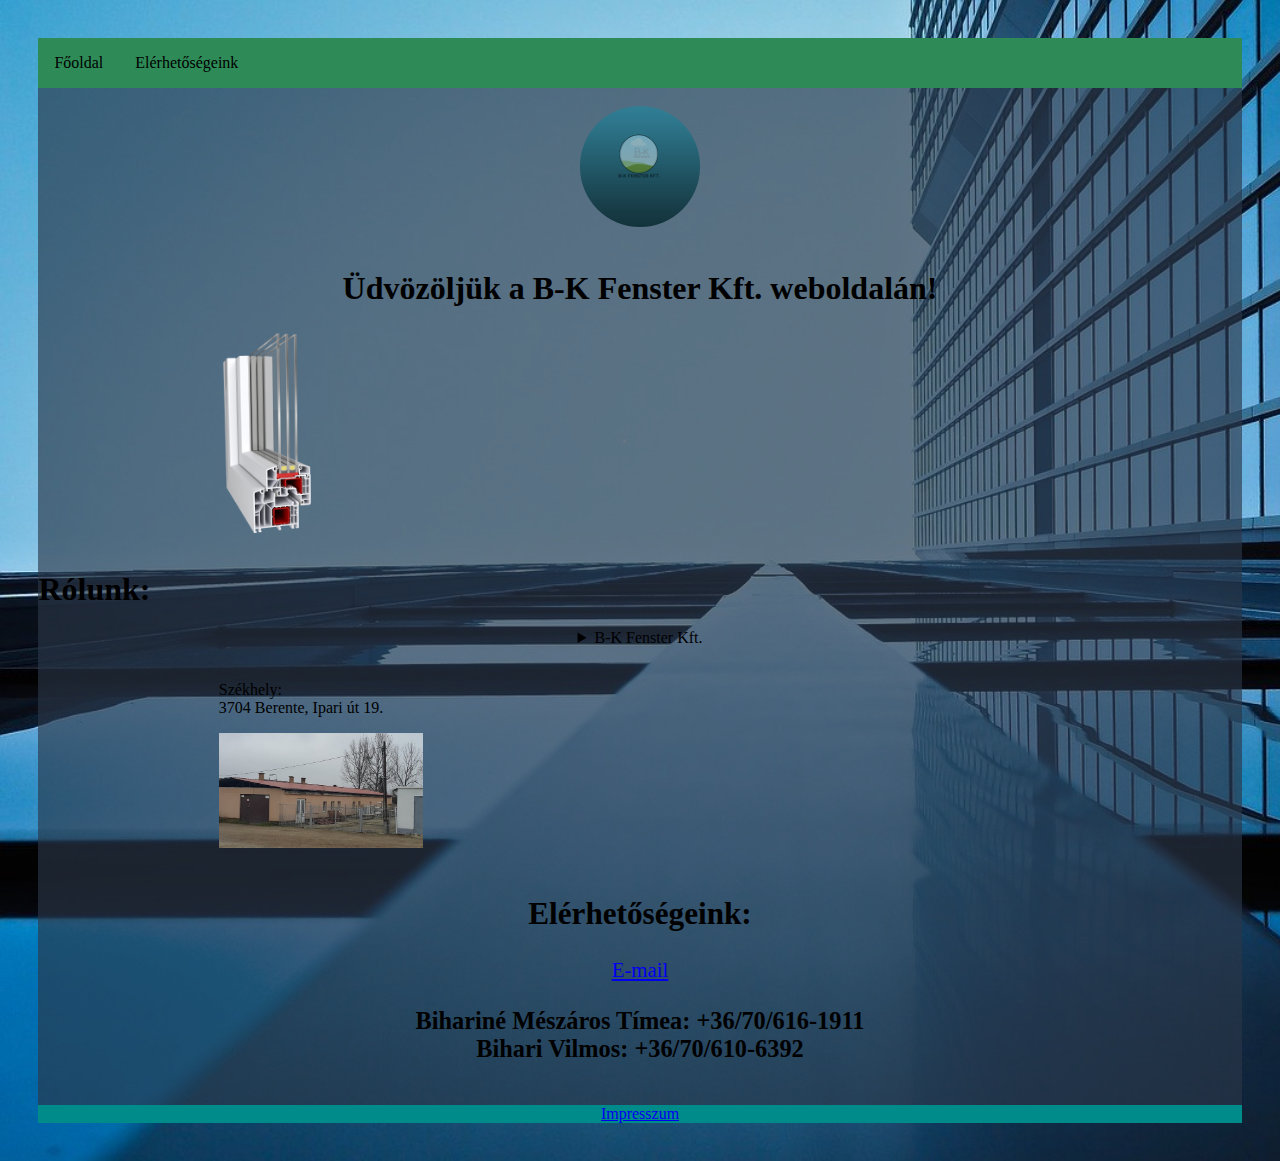
<file: index.html>
<!DOCTYPE html>
<html lang="hu">

<head>
    <meta charset="UTF-8">
    <meta http-equiv="X-UA-Compatible" content="IE=edge">
    <meta name="viewport" content="width=device-width, initial-scale=1.0">
    <title>B-K Fenster</title>
    <link rel="icon" href="B-K Fenster Kft..png" type="image/x-icon">
    <link rel="stylesheet" href="style.css">
</head>

<body>
    <div class="eg">
    <script src="main.js"></script>
    <div class="sidebar">
        <a href="index.html">Főoldal</a>
        <a href="#1">Elérhetőségeink</a>
    </div>
    <br>
    <div class="logo">
        <div class="borde">
            <img style="border-radius: 100px;" src="B-K Fenster Kft..png" alt=" B-K Fenster Kft. logója" width="10%">
        </div>
    </div>
    <br>
    <div class="üdv">
        <h1>Üdvözöljük a B-K Fenster Kft. weboldalán!</h1>
    </div>
    <div class="kiem">
        <div class="kep">
            <a href="#1">
                <img src="aluplast_ideal_8000_classicline.png" alt="Nyílászáró rendelése" width="20%">
            </a>
        </div>
        <div class="el">
            <div class="rend">
                <a href="#1">
                </a>
            </div>
        </div>
        <div class="2">
            <h1>Rólunk:</h1>
            <details style="text-align: center;">
                <summary>B-K Fenster Kft.</summary>
                <p>B-K Fenster Nyílászáró Gyártó és Forgalmazó Korlátolt Felelősségű Társaság </p>
            </details>
        </div>
        <br>
        <div class="szek">
            <p>Székhely:<br>3704 Berente, Ipari út 19.</p>
            <a href="https://goo.gl/maps/esY4o4RU97Hy5x4t8">
                <img src="271488229_1844745425913237_3237175580553083086_n.jpg" alt="Székhely" width="20%">
            </a>
        </div>
    </div>
    <br>
    <div id="1">
        <div class="email">
            <h2>Elérhetőségeink:</h2>
            <a href="mailto:office.bkfenster@gmail.com">E-mail</a>
            <h3>Bihariné Mészáros Tímea: +36/70/616-1911 <br> Bihari Vilmos: +36/70/610-6392
            </h3>
        </div>
    </div>
    <br>
    <footer>
        <a href="imp.html">Impresszum</a>
    </footer>
</div>
</body>

</html>
</file>
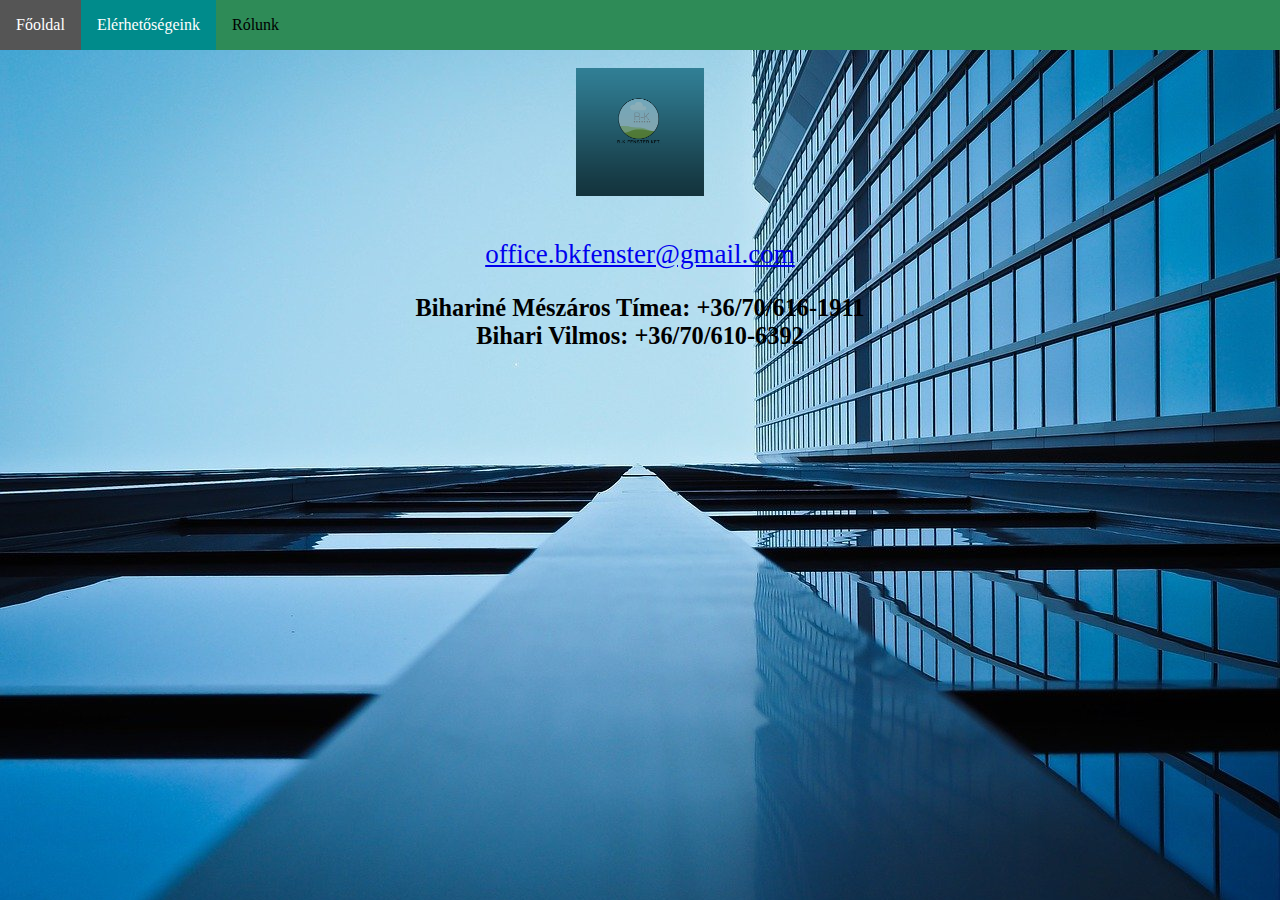
<file: elerhetosegeink.html>
<!DOCTYPE html>
<html lang="hu">
<head>
    <meta charset="UTF-8">
    <meta http-equiv="X-UA-Compatible" content="IE=edge">
    <meta name="viewport" content="width=device-width, initial-scale=1.0">
    <title>B-K Fenster</title> 
    <link rel="icon" href="B-K Fenster Kft..png" type="image/x-icon">
     <link rel="stylesheet" href="style.css">
</head>
<body>
<div class="sidebar">
        <a href="index.html">Főoldal</a>
        <a class="active href="elerhetosegeink.html">Elérhetőségeink</a>
        <a href="rolunk.html">Rólunk</a>
</div> 
<br>
<div class="logo">
        <a href="B-K Fenster Kft..png">
        <img src="B-K Fenster Kft..png" alt=" B-K Fenster Kft. logója" width="10%">
        </a>
        </div> 
        <br>
        <div class="el">
   
<div class="email">
        <p><a class="email" href="biharivilmo2007@gmail.com"><i class="icon-envelope"></i>office.bkfenster@gmail.com</a></p>
        <h3>Bihariné Mészáros Tímea: +36/70/616-1911 <br> Bihari Vilmos: +36/70/610-6392
        </h3>
        </div>
</body>
</html>
</file>
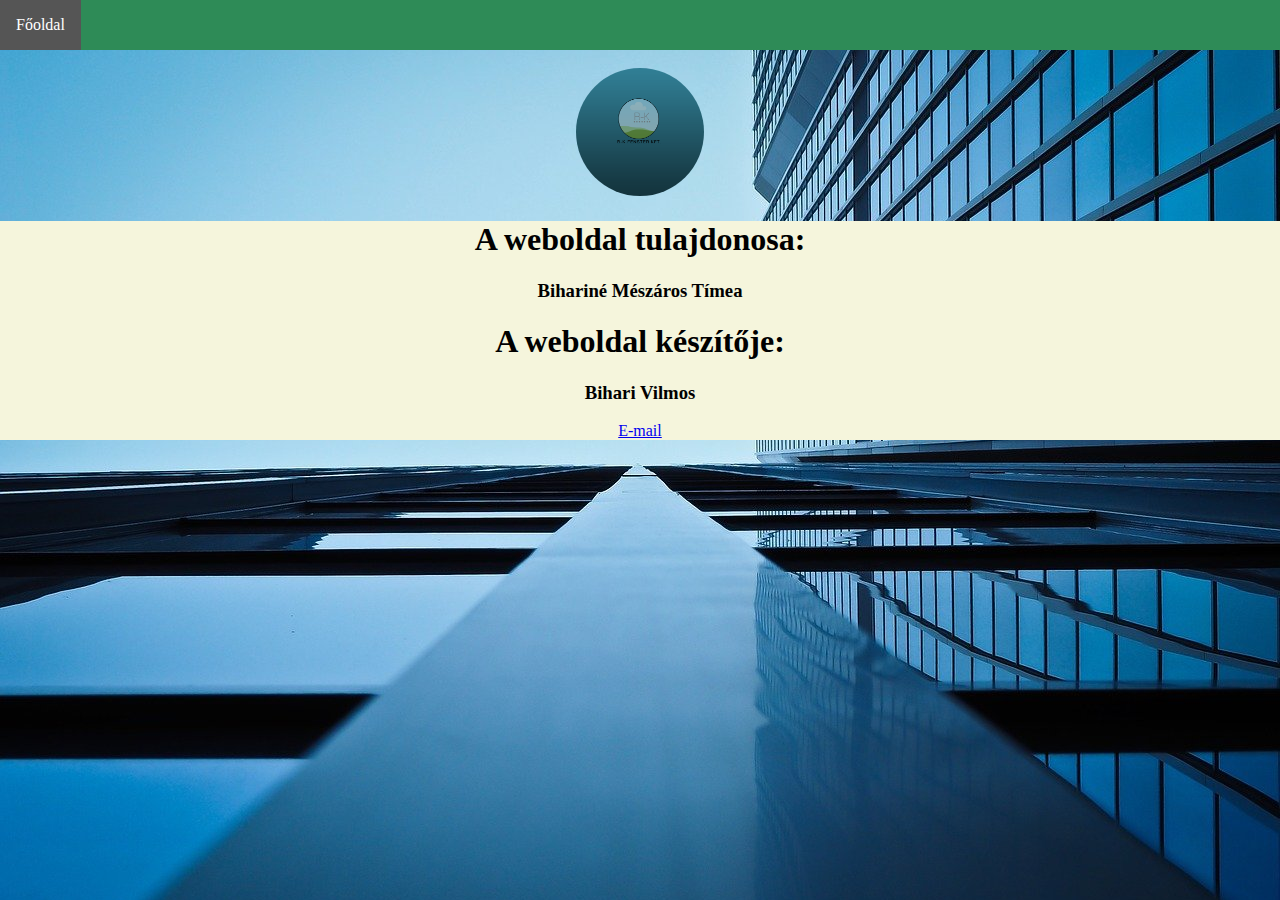
<file: imp.html>
<!DOCTYPE html>
<html lang="hu">

<head>
    <meta charset="UTF-8">
    <meta http-equiv="X-UA-Compatible" content="IE=edge">
    <meta name="viewport" content="width=device-width, initial-scale=1.0">
    <title>B-K Fenster</title>
    <link rel="icon" href="B-K Fenster Kft..png" type="image/x-icon">
    <link rel="stylesheet" href="style.css">
</head>

<body>

    <div class="sidebar">
        <a href="index.html">Főoldal</a>
    </div>
    <br>
    <div class="logo">
        <div class="borde">
            <img style="border-radius: 100px;" src="B-K Fenster Kft..png" alt=" B-K Fenster Kft. logója" width="10%">
        </div>
    </div>
    <div class="impr">
    <h1>A weboldal tulajdonosa:</h1>
    <h3>Bihariné Mészáros Tímea</h4>
    <h1> A weboldal készítője:</h1>
    <h3>Bihari Vilmos</h3>
    <a href="mailto:biharivilmo2007@gmail.com">E-mail</a>
    </div>
</body>

</html>
</file>
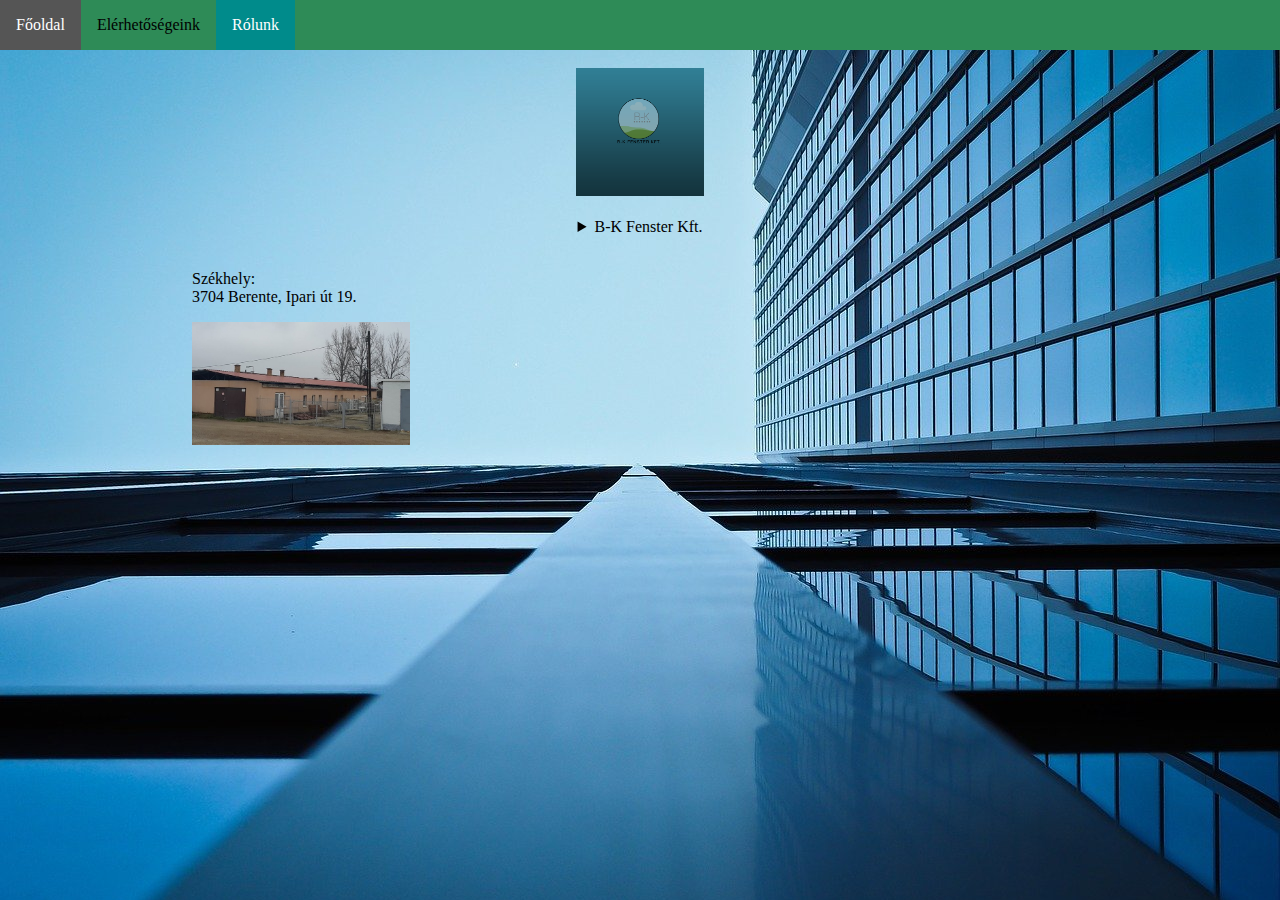
<file: rolunk.html>
<!DOCTYPE html>
<html lang="hu">
<head>
    <meta charset="UTF-8">
    <meta http-equiv="X-UA-Compatible" content="IE=edge">
    <meta name="viewport" content="width=device-width, initial-scale=1.0">
    <title>B-K Fenster</title> 
    <link rel="icon" href="B-K Fenster Kft..png" type="image/x-icon">
     <link rel="stylesheet" href="style.css">
</head>
<body>
<div class="sidebar">
        <a href="index.html">Főoldal</a>
        <a href="elerhetosegeink.html">Elérhetőségeink</a>
        <a class="active" href="rolunk.html">Rólunk</a>
</div> 
<br>
<div class="logo">
        <a href="B-K Fenster Kft..png">
        <img src="B-K Fenster Kft..png" alt=" B-K Fenster Kft. logója" width="10%">
        </a>
        </div> 
        <br>
        <details style="text-align: center;">
            <summary>B-K Fenster Kft.</summary>
            <p>B-K Fenster Nyílászáró Gyártó és Forgalmazó Korlátolt Felelősségű Társaság </p>
          </details>
</div>
<br>
<div class="szek">
        
<p>Székhely:<br>3704 Berente, Ipari út 19.</p>
<a href="https://goo.gl/maps/esY4o4RU97Hy5x4t8">
<img src="271488229_1844745425913237_3237175580553083086_n.jpg" alt="Székhely" width="20%">
</a>
</div>
</body>
</html>
</file>
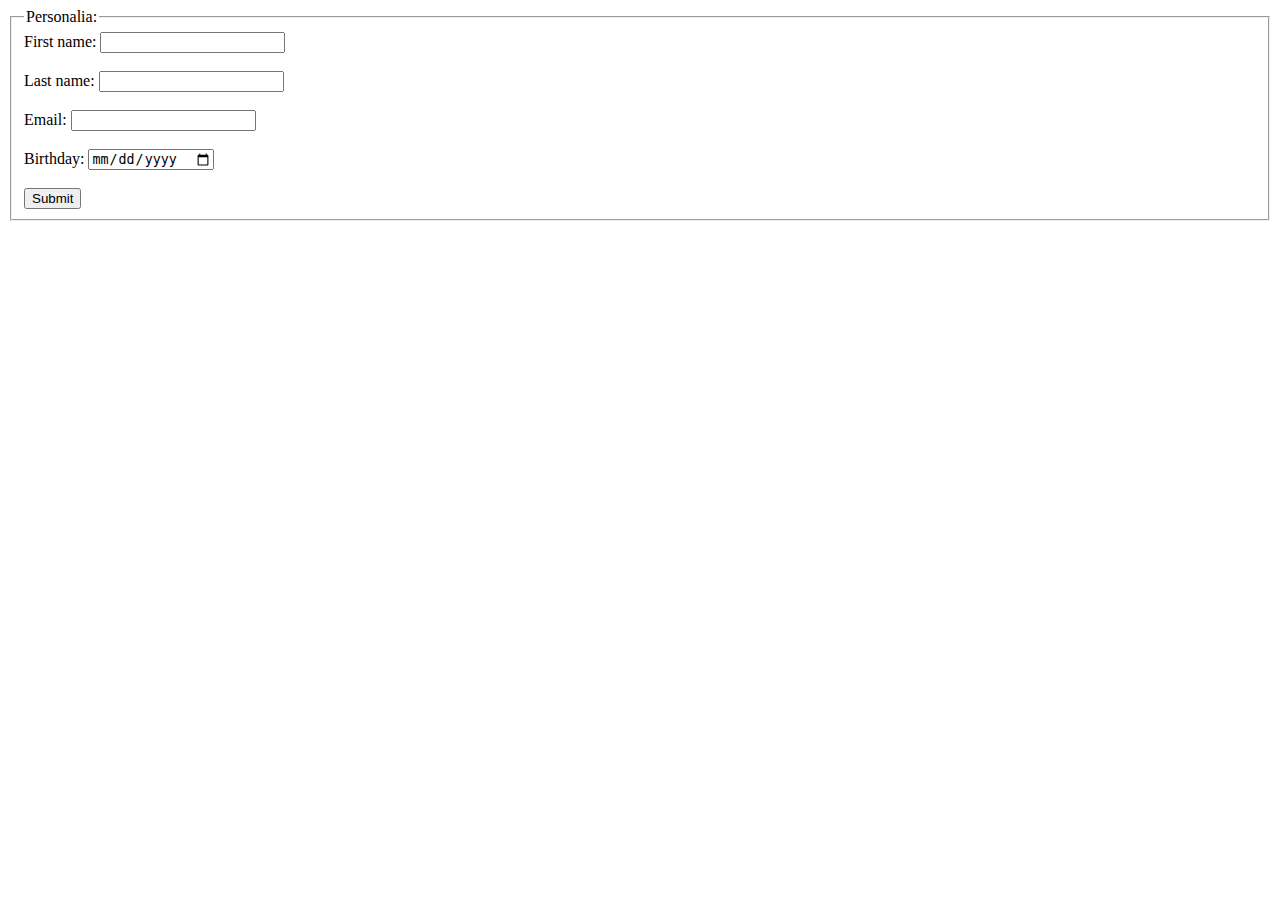
<file: teszt.html>
<!DOCTYPE html>
<html lang="en">
<head>
    <meta charset="UTF-8">
    <meta http-equiv="X-UA-Compatible" content="IE=edge">
    <meta name="viewport" content="width=device-width, initial-scale=1.0">
    <title>Document</title>
</head>
<body>
    <form action="c31897bkfenster">
        <fieldset>
         <legend>Personalia:</legend>
         <label for="fname">First name:</label>
         <input type="text" id="fname" name="fname"><br><br>
         <label for="lname">Last name:</label>
         <input type="text" id="lname" name="lname"><br><br>
         <label for="email">Email:</label>
         <input type="email" id="email" name="email"><br><br>
         <label for="birthday">Birthday:</label>
         <input type="date" id="birthday" name="birthday"><br><br>
         <input type="submit" value="Submit">
        </fieldset>
       </form>
</body>
</html>
</file>
<file: style.css>
body {
   background-color: #D2B48C;
   margin: 0px;
   background-image: url(hatter.jpg);
   background-repeat: no-repeat;
   background-size: cover;
 }

 .bk {
   font-size: 150%;
   font-family: Amasis MT Pro Medium;
   background-color: grey;
 }

 .email {
   text-align: center;
   font-size: 130%;
 }

 .sidebar {
   margin: 0;
   padding: 0;
   width: 200px;
   background-color: #2E8B57;
   position: fixed;
   height: 100%;
   overflow: auto;
 }

 .sidebar a {
   display: block;
   color: black;
   padding: 16px;
   text-decoration: none;
 }

 .sidebar a.active {
   background-color: #008B8B;
   color: white;
 }

 .sidebar a:hover:not(.active) {
   background-color: #555;
   color: white;
 }

 div.content {
   margin-left: 200px;
   padding: 1px 16px;
   height: 1000px;
 }

 @media screen and (max-width: 1300000px) {
   .sidebar {
     width: 100%;
     height: auto;
     position: relative;
   }

   .sidebar a {
     float: left;
   }

   div.content {
     margin-left: 0;
   }
 }

 @media screen and (max-width: 400px) {
   .sidebar a {
     text-align: center;
     float: none;
   }
 }

 .logo {
   text-align: center;
 }

 .üdv {
   text-align: center;
 }

 .kap {
   text-align: center;
 }

 .kep {
   padding-left: 10%;
 }

 .rend {
  height: auto;
  width: 10%;
  }
.nyil{
  text-transform: uppercase;
  position: relative;
  display: inline-block;
  color: #fff;
  text-decoration: none;
  letter-spacing: 2px;
  background: linear-gradient(90deg,#0162c8,#55e7fc);
  border-radius: 20px;
  position: relative;
  text-align: center;
  transition: 10s;
}
.szek {
   padding-left: 15%;
 }
.borde{
  border-radius: 100px;
}
footer{
  background-color: #008B8B;
  text-align: center;
  text-decoration: none;
  color: #fff;
}
.impr{
  background-color: beige;
  width: auto;
  text-align: center;

}
.eg{
  background-color: rgba(42, 54, 71, 0.644);
  margin: 3% 3% 3% 3%;
}
</file>
